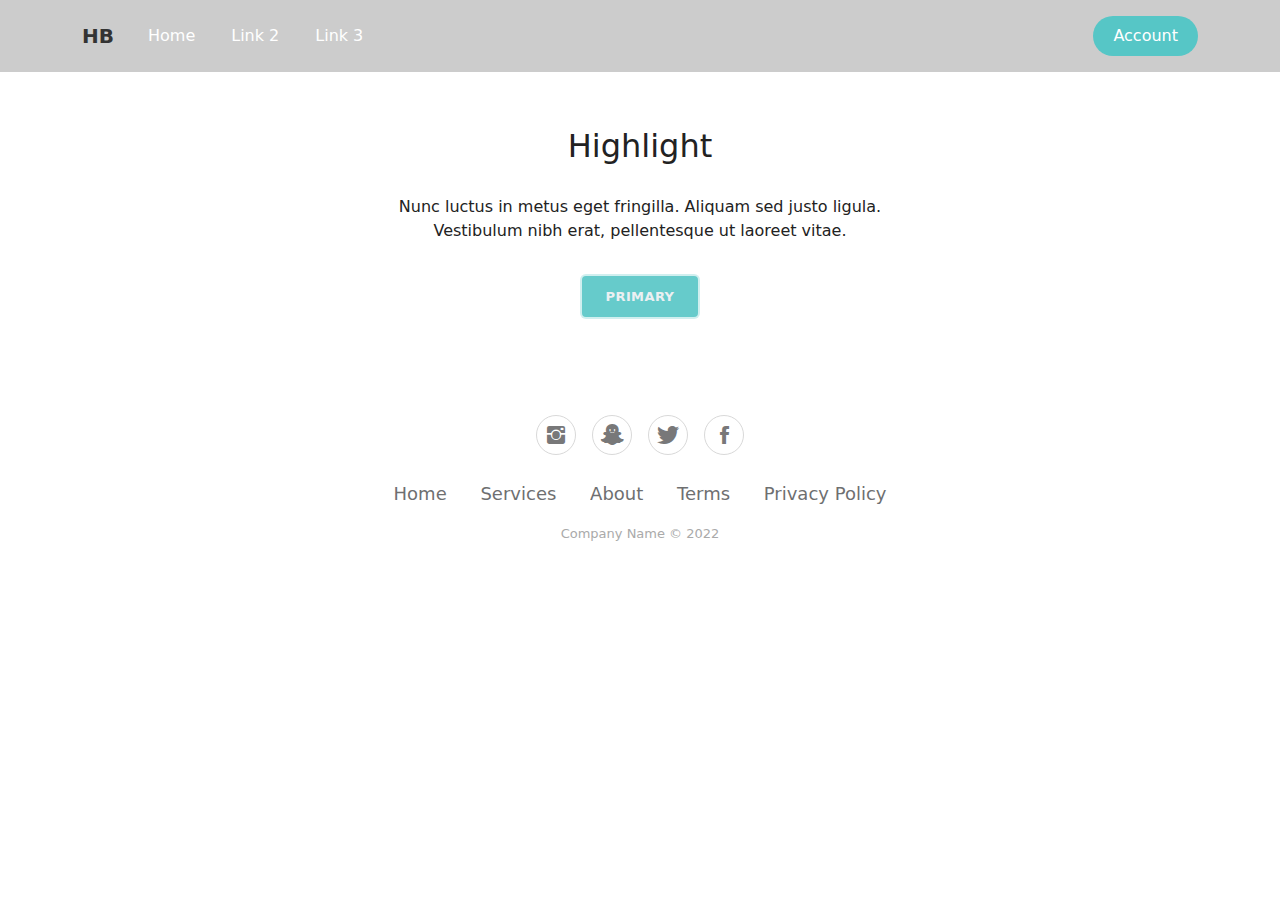
<file: Security_CA_webpage/Security CA webpage/index.html>
<!DOCTYPE html>
<html lang="en">

<head>
    <meta charset="utf-8">
    <meta name="viewport" content="width=device-width, initial-scale=1.0, shrink-to-fit=no">
    <title>front</title>
    <link rel="stylesheet" href="assets/bootstrap/css/bootstrap.min.css">
    <link rel="stylesheet" href="assets/fonts/font-awesome.min.css">
    <link rel="stylesheet" href="assets/fonts/ionicons.min.css">
    <link rel="stylesheet" href="assets/css/styles.min.css">
</head>

<body>
    <main></main>
    <nav class="navbar navbar-light navbar-expand-lg navigation-clean-search" style="background: #cccccc;">
        <div class="container"><a class="navbar-brand" href="#" style="background: rgba(102,215,215,0);">HB</a><button data-bs-toggle="collapse" class="navbar-toggler" data-bs-target="#navcol-1"><span class="visually-hidden">Toggle navigation</span><span class="navbar-toggler-icon"></span></button>
            <div class="collapse navbar-collapse" id="navcol-1">
                <ul class="navbar-nav">
                    <li class="nav-item"><a class="nav-link active" href="#" style="color: #ffffff;">Home</a></li>
                    <li class="nav-item"><a class="nav-link" href="#" style="color: #ffffff;">Link 2</a></li>
                    <li class="nav-item"><a class="nav-link" href="#" style="color: #ffffff;">Link 3</a></li>
                </ul>
                <form class="me-auto search-form" target="_self">
                    <div class="d-flex align-items-center"><label class="form-label d-flex mb-0" for="search-field"><i class="fa fa-search"></i></label><input class="form-control search-field" type="search" id="search-field" name="search"></div>
                </form><a class="btn btn-light action-button" role="button" href="#">Account</a>
            </div>
        </div>
    </nav>
    <section class="highlight-blue" style="color: #222222;background: #ffffff;">
        <div class="container">
            <div class="intro">
                <h2 class="text-center">Highlight</h2>
                <p class="text-center" style="color: #222222;">Nunc luctus in metus eget fringilla. Aliquam sed justo ligula. Vestibulum nibh erat, pellentesque ut laoreet vitae. </p>
            </div>
            <div class="buttons"><a class="btn btn-primary" role="button" href="#" style="background: #56c6c6;">Primary</a></div>
        </div>
    </section>
    <footer class="footer-basic">
        <div class="social"><a href="#"><i class="icon ion-social-instagram"></i></a><a href="#"><i class="icon ion-social-snapchat"></i></a><a href="#"><i class="icon ion-social-twitter"></i></a><a href="#"><i class="icon ion-social-facebook"></i></a></div>
        <ul class="list-inline">
            <li class="list-inline-item"><a href="#">Home</a></li>
            <li class="list-inline-item"><a href="#">Services</a></li>
            <li class="list-inline-item"><a href="#">About</a></li>
            <li class="list-inline-item"><a href="#">Terms</a></li>
            <li class="list-inline-item"><a href="#">Privacy Policy</a></li>
        </ul>
        <p class="copyright">Company Name © 2022</p>
    </footer>
    <script src="assets/bootstrap/js/bootstrap.min.js"></script>
</body>

</html>
</file>
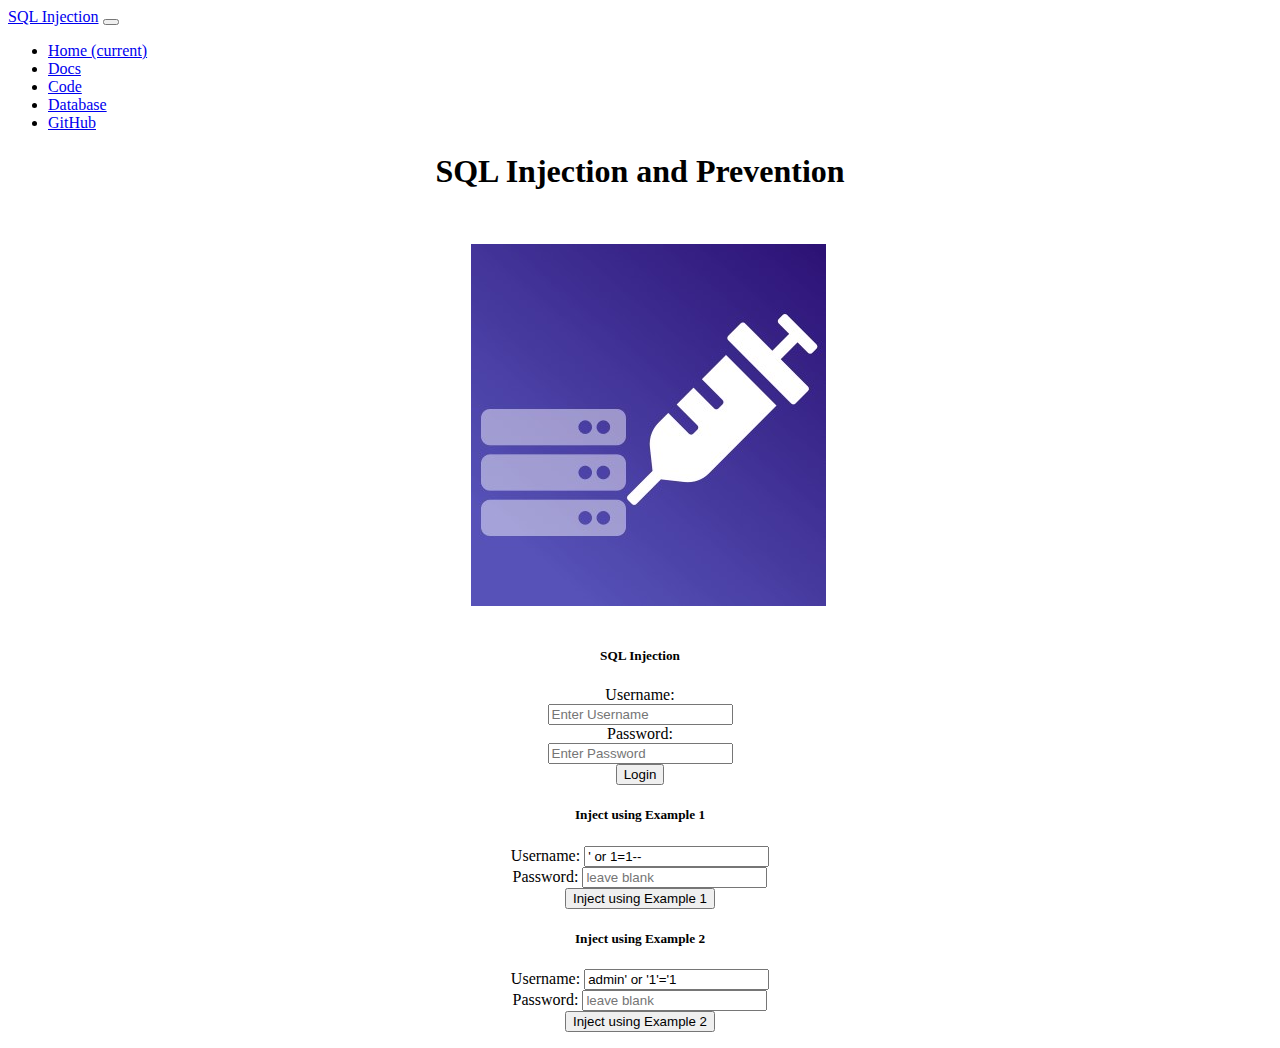
<file: sql-injection-and-prevention-main/sql-injection-and-prevention-main/index.html>
<!DOCTYPE html>
<html>
	<head>
		<meta charset="UTF-8">
		<meta name="viewport" content="width=device-width, initial-scale=1.0">
		<title> SQL Injection and Prevention </title>
		<link rel="icon" type="image/png"
			href="https://www.google.com/s2/favicons?domain=https://www.apachefriends.org/index.html">
	</head>
	<link rel="stylesheet" href="https://cdn.jsdelivr.net/npm/bootstrap@4.5.3/dist/css/bootstrap.min.css" integrity="sha384-TX8t27EcRE3e/ihU7zmQxVncDAy5uIKz4rEkgIXeMed4M0jlfIDPvg6uqKI2xXr2" crossorigin="anonymous">
	<link rel="stylesheet" href="./styles/style.css">
	<body>
		<div class="nav-container">
			<nav class="navbar navbar-expand-lg navbar-dark bg-dark">
			<a class="navbar-brand" href="#">SQL Injection</a>
			<button class="navbar-toggler" type="button" data-toggle="collapse" data-target="#navbarSupportedContent" aria-controls="navbarSupportedContent" aria-expanded="false" aria-label="Toggle navigation">
			<span class="navbar-toggler-icon"></span>
			</button>
		
			<div class="collapse navbar-collapse" id="navbarSupportedContent">
			<ul class="navbar-nav mr-auto">
				<li class="nav-item active">
				<a class="nav-link" href="#">Home <span class="sr-only">(current)</span></a>
				</li>
				<li class="nav-item">
				<a class="nav-link" href="view/docs.html">Docs</a>
				</li>
				<li class="nav-item">
				<a class="nav-link" href="view/code.html">Code</a>
				</li>
				<li class="nav-item">
					<a class="nav-link" href="view/database.html">Database</a>
				</li>
				<li class="nav-item">
					<a class="nav-link" href="https://github.com/Jkawala/SQL-injection-in-web-development-" target="__blank">
						GitHub
					</a>
				</li>
			</ul>
			</div>
			</nav>
		</div>
		<h1> SQL Injection and Prevention </h1>
		<div class="card-container">
			<div class="card mb-3" style="max-width: 540px;">
				<div class="row no-gutters">
				<div class="col-md-4">
					<img src="./content/assets/index/SQL-Injection.jpg" class="card-img" alt="Server with injection">
				</div>
				<div class="col-md-8">
					<div class="card-body">
					<h5 class="card-title">SQL Injection</h5>

					<form action="login.php" method="get">
						<label for="fname">Username:</label><br>
						<input type="text" id="uname" name="uname" placeholder="Enter Username"><br>
						<label for="lname">Password:</label><br>
						<input type="password" id="pass" name="pass" placeholder="Enter Password"><br>
						<input type="submit" id="btn" value="Login">
					</form>
					</div>
				</div>
				</div>
			</div>
		</div>
			<div class="card-deck">
				<div class="card">
							<div class="card-body">
								<h5 class="card-title">Inject using Example 1</h5>
								<p class="card-text">
									<form>
										<label for="fname">Username:</label>
										<input type="text" id="uname1" name="uname" value="' or 1=1-- "><br>
										<label for="lname">Password:</label>
										<input type="password" id="pass1" name="pass" placeholder="leave blank"><br>
										<input type="submit" id="btn" value="Inject using Example 1"  onclick="myFunction1()">
									</form>
								</p>
							</div>
				</div>
				<div class="card">
							<div class="card-body">
								<h5 class="card-title">Inject using Example 2</h5>
								<p class="card-text">
									<form>
										<label for="fname">Username:</label>
										<input type="text" id="uname2" name="uname" value="admin' or '1'='1"><br>
										<label for="lname">Password:</label>
										<input type="password" id="pass2" name="pass" placeholder="leave blank"><br>
										<input type="submit" id="btn" value="Inject using Example 2"  onclick="myFunction2()">
									</form>
								</p>
							</div>
				</div>
			</div>
		<script src="./scripts/script.js"></script>
	</body>
</html>
</file>
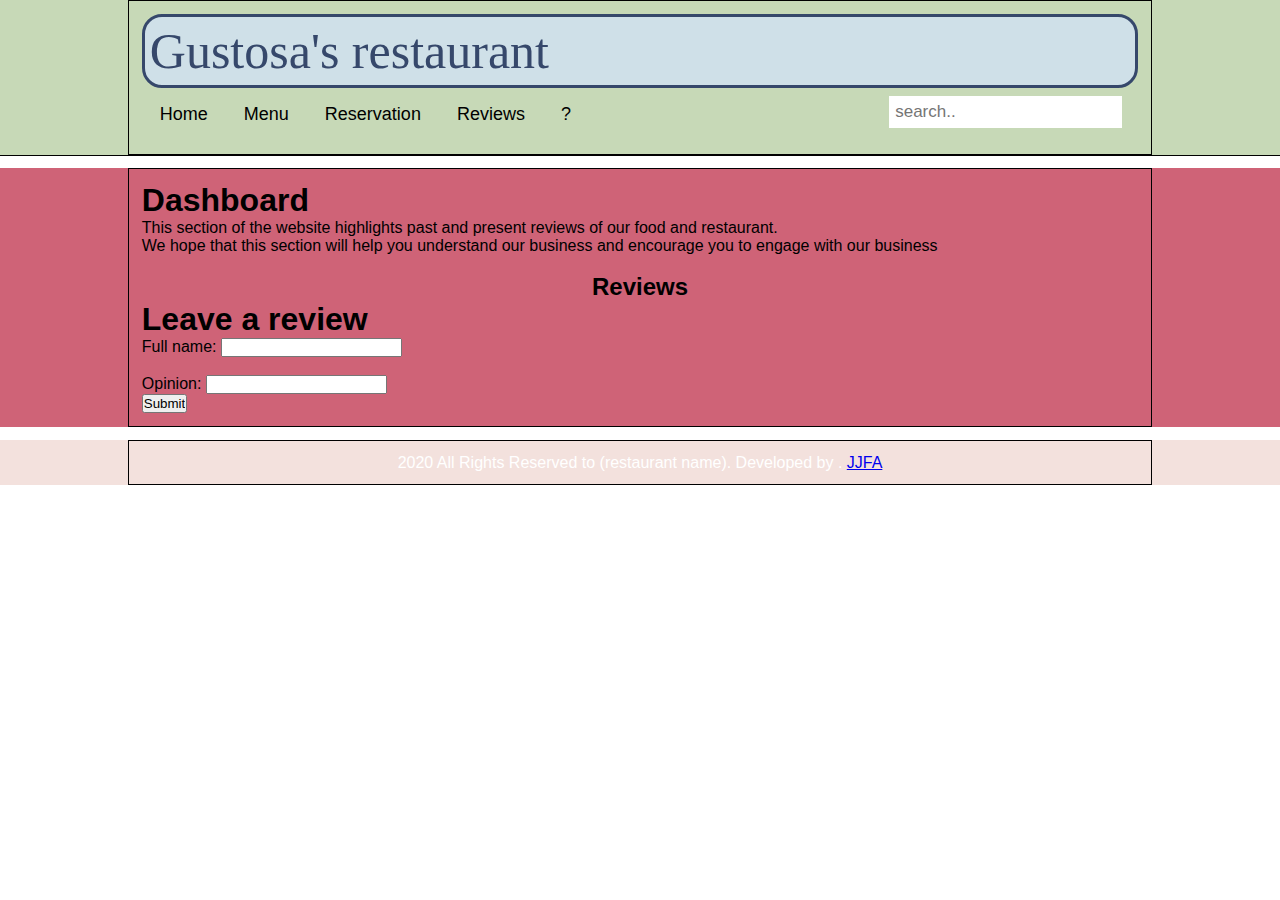
<file: project website/reviews.html>
<!DOCTYPE html>
<html>
<head>
<meta name="viewport" content="width=device-width, initial-scale=1">
		<title>Restaurant</title>
		<link rel="stylesheet" type="text/css" href="reviews.css">
</head>                

<body>
    <!-- this is where the header is located-->
    <div class="menu-section">
        <div class="header">
            <div class="name-border">
            <div class="name">Gustosa's restaurant</div>
             </div>
             <a href="#">Home</a>
	     <a href="#">Menu</a>
	     <a href="#">Reservation</a>
	     <a href="reviews.html">Reviews</a>
             <a href="#">?</a>
             <div class="search-bar">
             <form method="get" action="/header.php">
                 <input type="text" placeholder="search.." name="search"> 
             
             </form>
             </div>    
         </div> 
    </div>
    <!--header ends-->
    
    <!-- this is where the content page starts-->
    <div class="content-section">
        <div class="wrapper">
            <h1>Dashboard</h1>
            <p>This section of the website highlights past and present reviews of our food and restaurant.</p>
            <p> We hope that this section will help you understand our business and encourage you to engage with our business</p>
            <br>
            <h2 style="text-align:center">Reviews</h2>
            
             <div class="review-sub">
            <h1>Leave a review</h1>
            <form action="/review.php" method="get" target="_blank">
                <label for="fname"> Full name: </label>
                <input type="text" id="fname" name="fname"><br><br>
                <label for="review">Opinion:</label>
                <input type="text" id="review" name="review">
                <br>
                <input type="submit" value="Submit">
            </form>
        </div>  
            <div class="clearfix"></div>
        </div>
        
    </div>
    <!-- content page ends-->
    
    <!--footer page is located-->
    
    <div class="footer-section">
        <div class="wrapper">
           <p class="text-centre"> 2020 All Rights Reserved to (restaurant name). Developed by . <a href="#">JJFA</a></p>
        </div>
        
        
    </div>
    <!--footer page ends-->
</body>
</html>
</file>
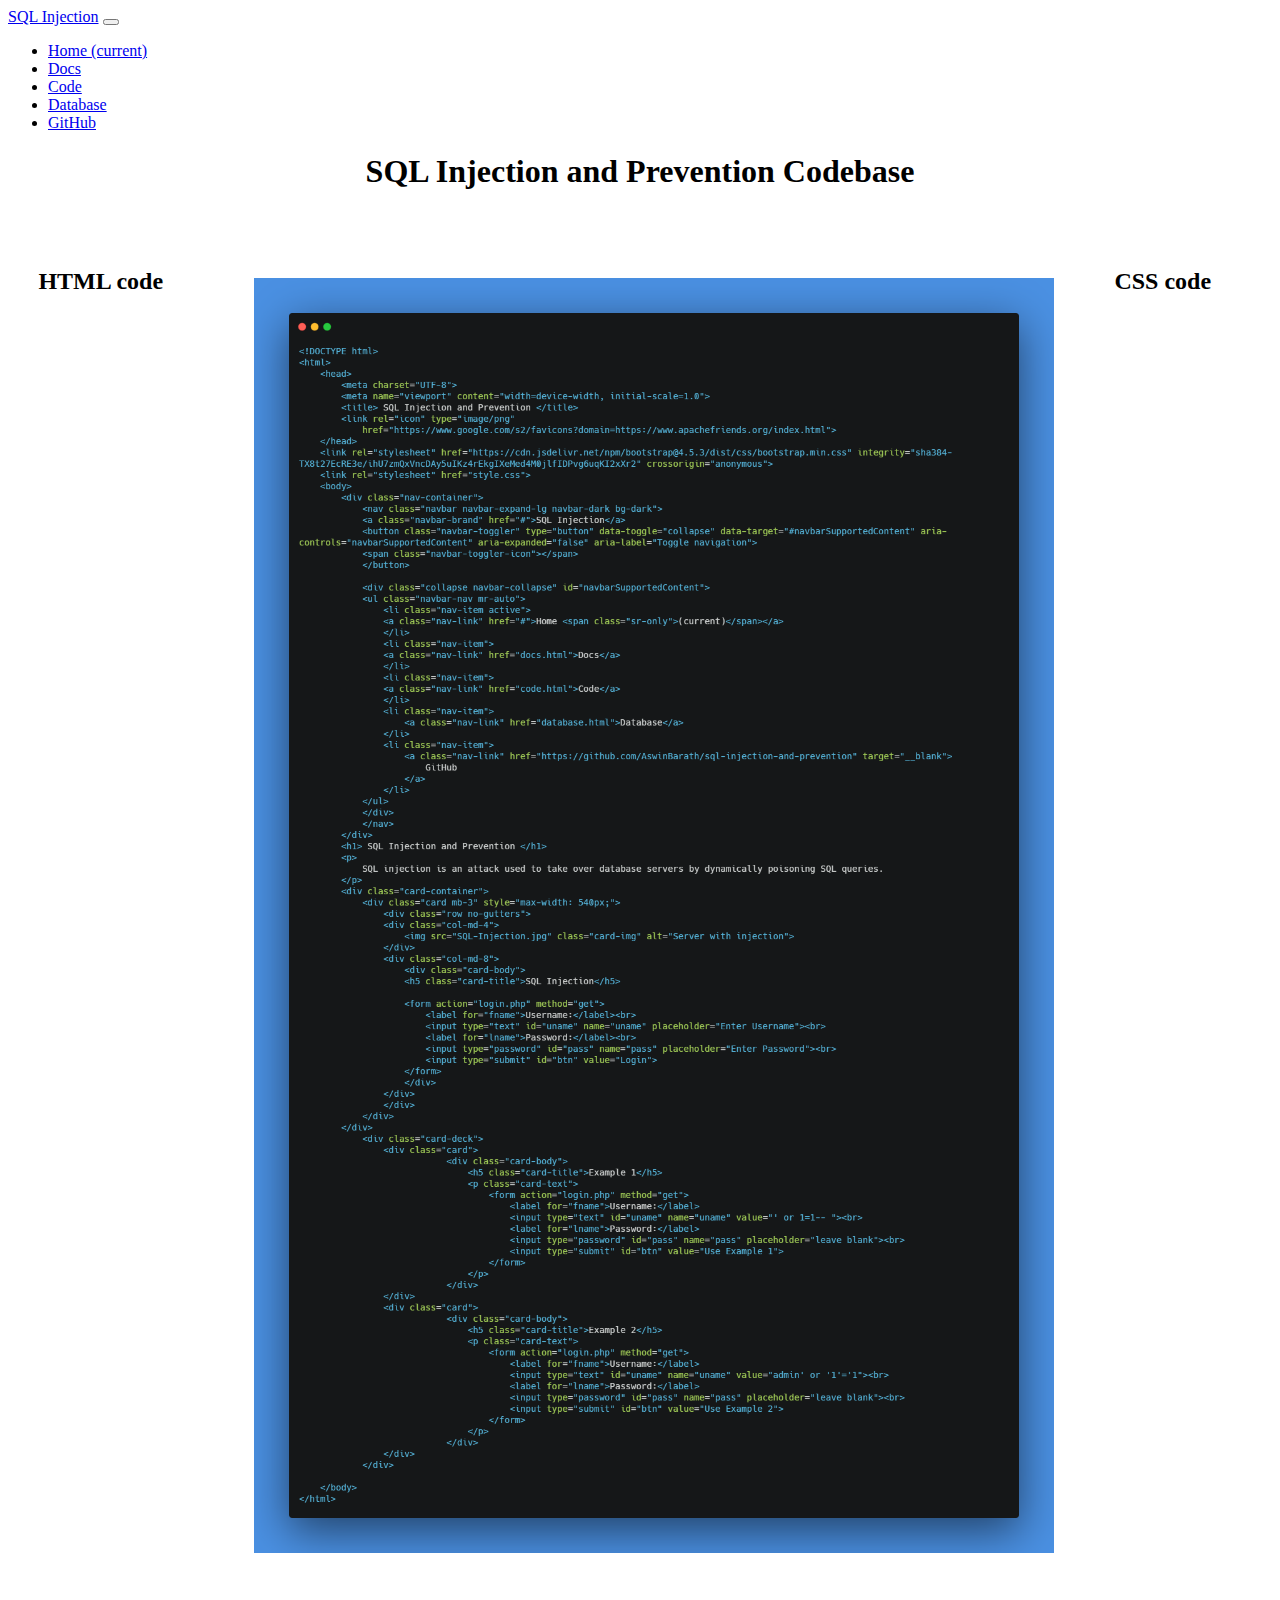
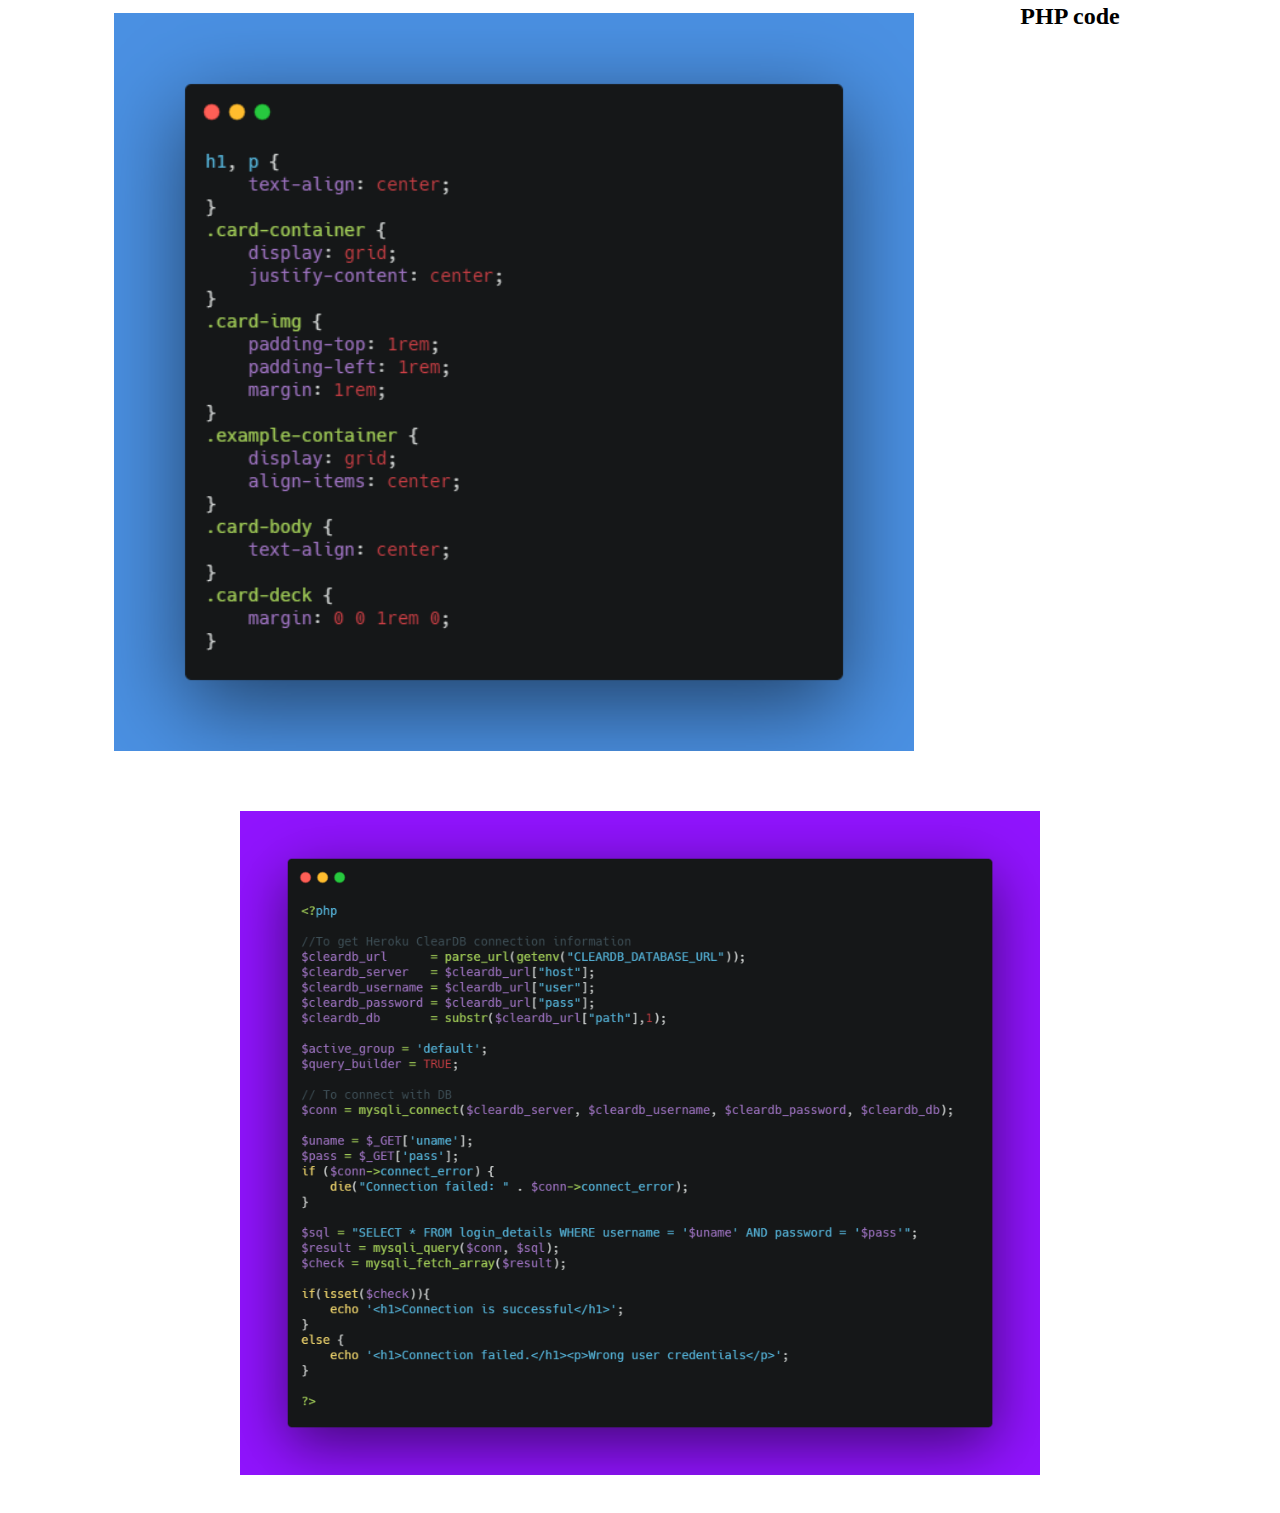
<file: sql-injection-and-prevention-main/sql-injection-and-prevention-main/view/code.html>
<!DOCTYPE html>
<html>
	<head>
		<meta charset="UTF-8">
		<meta name="viewport" content="width=device-width, initial-scale=1.0">
		<title> SQL Injection and Prevention </title>
		<link rel="icon" type="image/png"
			href="https://www.google.com/s2/favicons?domain=https://www.apachefriends.org/index.html">
	</head>
	<link rel="stylesheet" href="https://cdn.jsdelivr.net/npm/bootstrap@4.5.3/dist/css/bootstrap.min.css" integrity="sha384-TX8t27EcRE3e/ihU7zmQxVncDAy5uIKz4rEkgIXeMed4M0jlfIDPvg6uqKI2xXr2" crossorigin="anonymous">
	<link rel="stylesheet" href="../styles/style_code.css">
	<body>
		<div class="nav-container">
			<nav class="navbar navbar-expand-lg navbar-dark bg-dark">
			<a class="navbar-brand" href="#">SQL Injection</a>
			<button class="navbar-toggler" type="button" data-toggle="collapse" data-target="#navbarSupportedContent" aria-controls="navbarSupportedContent" aria-expanded="false" aria-label="Toggle navigation">
			<span class="navbar-toggler-icon"></span>
			</button>
		
			<div class="collapse navbar-collapse" id="navbarSupportedContent">
			<ul class="navbar-nav mr-auto">
				<li class="nav-item">
				<a class="nav-link" href="../index.html">Home <span class="sr-only">(current)</span></a>
				</li>
				<li class="nav-item">
				<a class="nav-link" href="./docs.html">Docs</a>
				</li>
				<li class="nav-item">
				<a class="nav-link" href="#">Code</a>
				</li>
				<li class="nav-item">
					<a class="nav-link" href="./database.html">Database</a>
				</li>
				<li class="nav-item">
					<a class="nav-link" href="https://github.com/AswinBarath/sql-injection-and-prevention" target="__blank">
						GitHub
					</a>
				</li>
			</ul>
			</div>
			</nav>
        </div>
        
        
        <header>
            <h1> SQL Injection and Prevention Codebase</h1>
        </header>
        <br>
        <br>
        <section>
            <div class="container">
                <h2>HTML code</h2><br>
                <img src="../content/assets/code/html.png"
                    alt="HTML code">
                <h2>CSS code</h2><br>
                <img src="../content/assets/code/css.png"
                    alt="CSS code">
                <h2>PHP code</h2><br>
                <img src="../content/assets/code/php.png"
                    alt="PHP code">
            </div>
        </section>
        
	</body>
</html>
</file>
<file: sql-injection-and-prevention-main/sql-injection-and-prevention-main/styles/style.css>
h1, p {
    text-align: center;
}

.card-container {
    display: grid;
    justify-content: center;
}

.card-img {
    padding-top: 1rem;
    padding-left: 1rem;
    margin: 1rem;
}

.example-container {
    display: grid;
    align-items: center;
}

.card-body {
    text-align: center;

}

.card-deck {
    margin: 0 0 1rem 0;
}
</file>
<file: project website/reviews.css>
/*

Author: James Kawala;
Theme: Restaurant Order website Admin;
version; 1.0;
*/

*{
    margin: 0;
    padding: 0;
    font-family: Arial, Helvetica, sans-serif;
}

html {
 box-sizing: border-box;
 
}

/* Adds a light blue background color to the navigation bar */
.menu-section {
    border-bottom: 1px solid black;
    background-color: #c7d9b7;
}
.header {
  border: 1px solid black;
  overflow: hidden;
  padding: 1%;
  width: 80%;
  margin: 0 auto;
}





/* Styles the navigation bar */
.header a {
  float: left;
  display: block;
  color: black;
  text-align: center;
  padding: 16px 18px;
  text-decoration: none;
  font-size: 18px;
}

/* Changes the colour of the navigation link */
.header a:hover {
  background-color: #f3e1dd;
  color: black;
}

/* Style the "active" element to highlight the current page */
.header a.active {
  background-color: #2196F3;
  color: white;
}

.search-bar {
    float: right;
}

.search-bar button:hover {
    background: #ccc;
}
.name-border {
    background-color: #cfe0e8;
    padding: 5px;
    border-style:solid;
    border-color: #36486b;
    border-radius: 20px;
}
.name-border > .name {
    font-family: "Ubuntu Condensed";
    font-size: 50px;
    color: #36486b;
}
/* Style the search box inside the navigation bar */
.header input[type=text] {
  float: right;
  padding: 6px;
  border: none;
  margin-top: 8px;
  margin-right: 16px;
  font-size: 17px;
}

/* When the screen is less than 600px wide, stack the links and the search field vertically instead of horizontally */
@media screen and (max-width: 600px) {
  .header a, .header input[type=text] {
    float: none;
    display: block;
    text-align: left;
    width: 100%;
    margin: 0;
    padding: 14px;
  }
  .header input[type=text] {
    border: 1px solid #ccc;
  }
}
*, *:before, *:after {
  box-sizing: inherit;
}



* {
  box-sizing: border-box;
}
   
.wrapper {
    border: 1px solid black;
  padding: 1%;
  width: 80%;
  margin: 0 auto;
    
}
.text-centre {
    text-align: center;
}
/*main-content*/
.content-section {
    background-color: #cf6377;
    margin: 1% 0 auto;
}

.column{
  border: 1px solid black;
  float: left;
  padding: 0 2px;
}
.clearfix{
    float: none;
    clear: both;
}
/* footer section*/
.footer-section {
    background: #f3e1dd;
    color: white;
    margin-top: 1% ;
}
.container {
  border: 2px solid #ccc;
  background-color: #eee;
  border-radius: 5px;
  padding: 2px;
  margin: 2px 0;
}

.container::after {
  content: "";
  clear: both;
  display: table;
}

.container img {
  float: left;
  margin-right: 20px;
  border-radius: 50%;
}

.container span {
  font-size: 20px;
  margin-right: 15px;
}

@media (max-width: 500px) {
  .container {
      text-align: center;
  }
  .container img {
      margin: auto;
      float: none;
      display: block;
  }
}
</file>
<file: sql-injection-and-prevention-main/sql-injection-and-prevention-main/styles/style_code.css>
h1,h2, p {
    text-align: center;
}

.container {
    display: flex;
    flex-wrap: wrap;
    justify-content: space-evenly;
}

img {
    width: 800px;
    margin: 30px;
    transition: all 1s;
}

img:hover{
    transform: scale(1.1);
}
</file>
<file: Security_CA_webpage/Security CA webpage/assets/css/styles.min.css>
.footer-basic{padding:40px 0;background-color:#fff;color:#4b4c4d}.footer-basic ul{padding:0;list-style:none;text-align:center;font-size:18px;line-height:1.6;margin-bottom:0}.footer-basic li{padding:0 10px}.footer-basic ul a{color:inherit;text-decoration:none;opacity:.8}.footer-basic ul a:hover,.highlight-blue .buttons .btn:hover{opacity:1}.footer-basic .social{text-align:center;padding-bottom:25px}.footer-basic .social>a{font-size:24px;width:40px;height:40px;line-height:40px;display:inline-block;text-align:center;border-radius:50%;border:1px solid #ccc;margin:0 8px;color:inherit;opacity:.75}.footer-basic .social>a:hover{opacity:.9}.footer-basic .copyright{margin-top:15px;text-align:center;font-size:13px;color:#aaa;margin-bottom:0}.highlight-blue{color:#fff;background-color:#1e6add;padding:50px 0}.highlight-blue p{color:#c4d5ef;line-height:1.5}.highlight-blue h2{font-weight:400;margin-bottom:25px;line-height:1.5;padding-top:0;margin-top:0;color:inherit}.highlight-blue .intro{font-size:16px;max-width:500px;margin:0 auto 25px}.highlight-blue .buttons{text-align:center}.highlight-blue .buttons .btn{padding:16px 32px;margin:6px;border:none;background:0 0;box-shadow:none;text-shadow:none;opacity:.9;text-transform:uppercase;font-weight:700;font-size:13px;letter-spacing:.4px;line-height:1}.highlight-blue .buttons .btn:active{transform:translateY(1px)}.highlight-blue .buttons .btn-primary,.highlight-blue .buttons .btn-primary:active{border:2px solid rgba(255,255,255,.7);border-radius:6px;color:#ebeff1;box-shadow:none;text-shadow:none;padding:14px 24px;background:0 0;transition:background-color .25s}.navigation-clean-search{background:#fff;padding-top:.75rem;padding-bottom:.75rem;color:#333;border-radius:0;box-shadow:none;border:none;margin-bottom:0}@media (min-width:768px){.navigation-clean-search{padding-top:1rem;padding-bottom:1rem}}.navigation-clean-search .navbar-brand{font-weight:700;color:inherit}.navigation-clean-search .navbar-brand:hover{color:#222}.navigation-clean-search .navbar-toggler{border-color:#ddd;color:#888}.navigation-clean-search .navbar-toggler:focus,.navigation-clean-search .navbar-toggler:hover{background:0 0}.navigation-clean-search .navbar-collapse,.navigation-clean-search .search-form{border-top-color:#ddd}.navigation-clean-search .navbar-nav a.active,.navigation-clean-search .navbar-nav>.show>a{background:0 0;box-shadow:none}.navigation-clean-search.navbar-light .navbar-nav a.active,.navigation-clean-search.navbar-light .navbar-nav a.active:focus,.navigation-clean-search.navbar-light .navbar-nav a.active:hover{color:#8f8f8f;box-shadow:none;background:0 0;pointer-events:none}.navigation-clean-search.navbar .navbar-nav .nav-link{padding-left:18px;padding-right:18px}.navigation-clean-search.navbar-light .navbar-nav .nav-link{color:#465765}.navigation-clean-search.navbar-light .navbar-nav .nav-link:focus,.navigation-clean-search.navbar-light .navbar-nav .nav-link:hover{color:#37434d!important;background-color:transparent}.navigation-clean-button .action-button:active,.navigation-clean-search .action-button{background:#56c6c6;border-radius:20px;font-size:inherit;color:#fff!important;box-shadow:none;border:none;text-shadow:none;padding:8px 20px;transition:background-color .25s}.navigation-clean-search .action-button:focus,.navigation-clean-search .action-button:hover{background:#66d7d7}.navigation-clean-search .search-form label{color:#ccc}.navigation-clean-search .search-form .search-field{background:0 0;border:none;border-bottom:1px solid transparent;border-radius:0;color:#ccc;box-shadow:none;color:inherit;transition:border-bottom-color .3s}@media (max-width:767px){.navigation-clean-search .search-form .search-field{display:inline-block;width:80%}}.navigation-clean-search .search-form .search-field:focus{border-bottom:1px solid #ccc}
</file>
